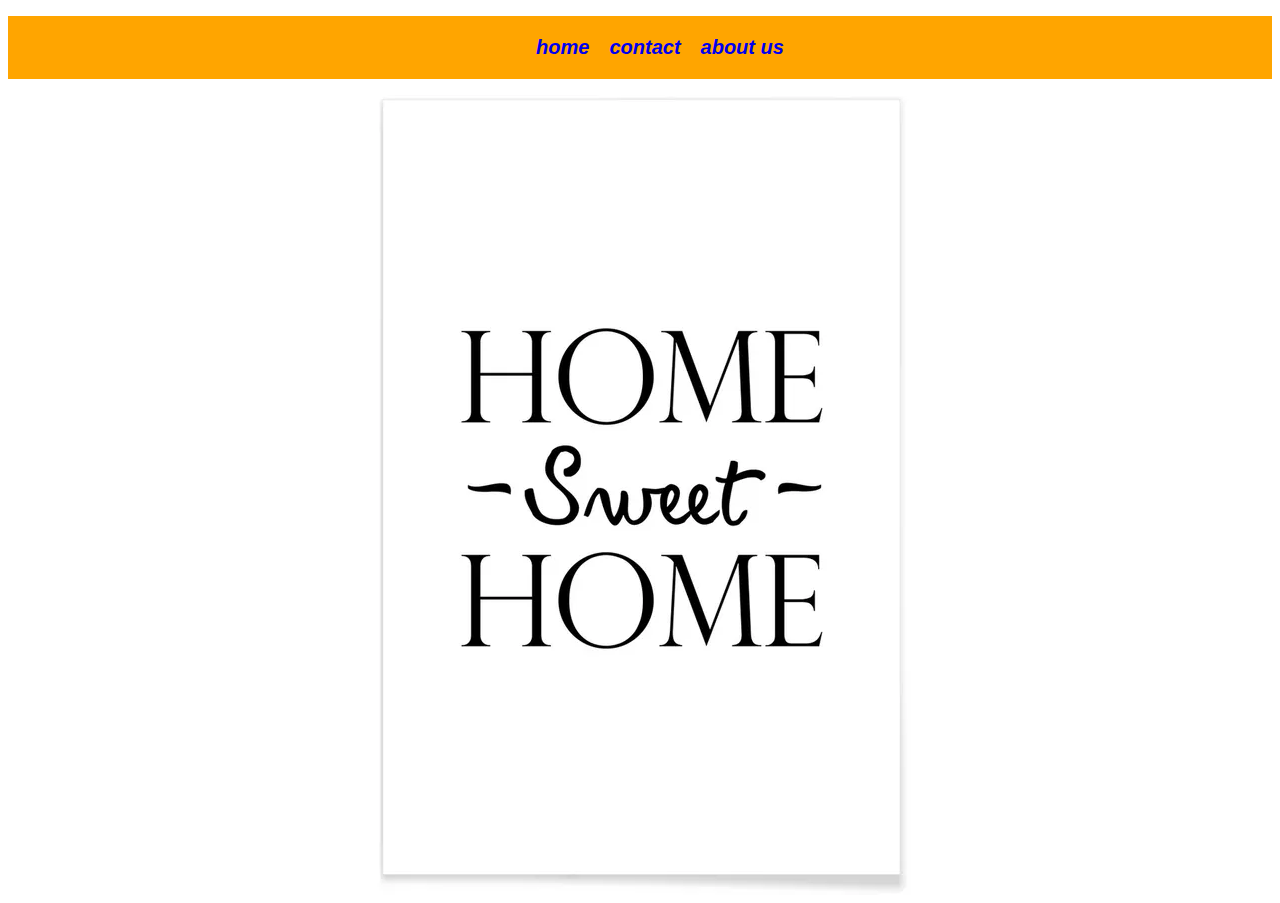
<file: index.html>
<!DOCTYPE html>
<html lang="en">
<head>
    <meta charset="UTF-8">
    <meta name="viewport" content="width=device-width, initial-scale=1.0">
    <title>Document</title>
    <link rel="stylesheet" href="styles.css">
</head>
<body>
    <header>
        <nav>
            <ul>
              <li>
                <a href="index.html"><p>home</p></a>
              </li>
              <li>
                <a href="contact.html"> <p>contact</p></a> 
              </li>
              <li>
                 <a href="about.html"> <p>about us </p></a>
                </li>
            </ul>
        </nav>
    </header>
    <div >
        <img src="home.webp">
       
    </div>
</body>
</html>
</file>
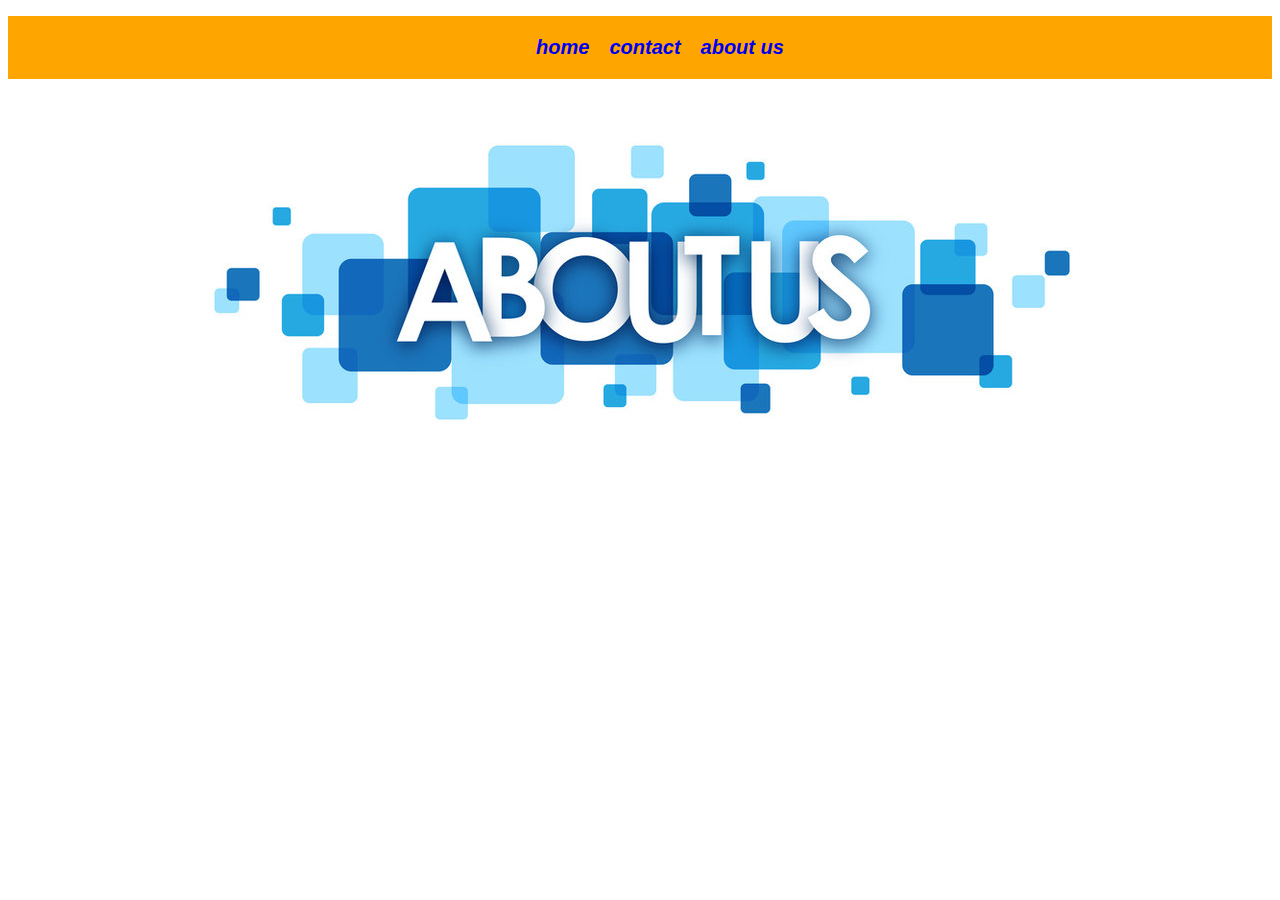
<file: about.html>
<!DOCTYPE html>
<html lang="en">
<head>
    <meta charset="UTF-8">
    <meta name="viewport" content="width=device-width, initial-scale=1.0">
    <title>Document</title>
    <link rel="stylesheet" href="styles.css">
</head>
<body>
    <header>
        <nav>
            <ul>
              <li>
                <a href="index.html"><p>home</p></a>
              </li>
              <li>
                <a href="contact.html"> <p>contact</p></a> 
              </li>
              <li>
                 <a href="about.html"> <p>about us </p></a>
                </li>
            </ul>
        </nav>
    </header>

        <div >
            <img src="aboutus.jpg">
        </div>
  
</body>
</html>
</file>
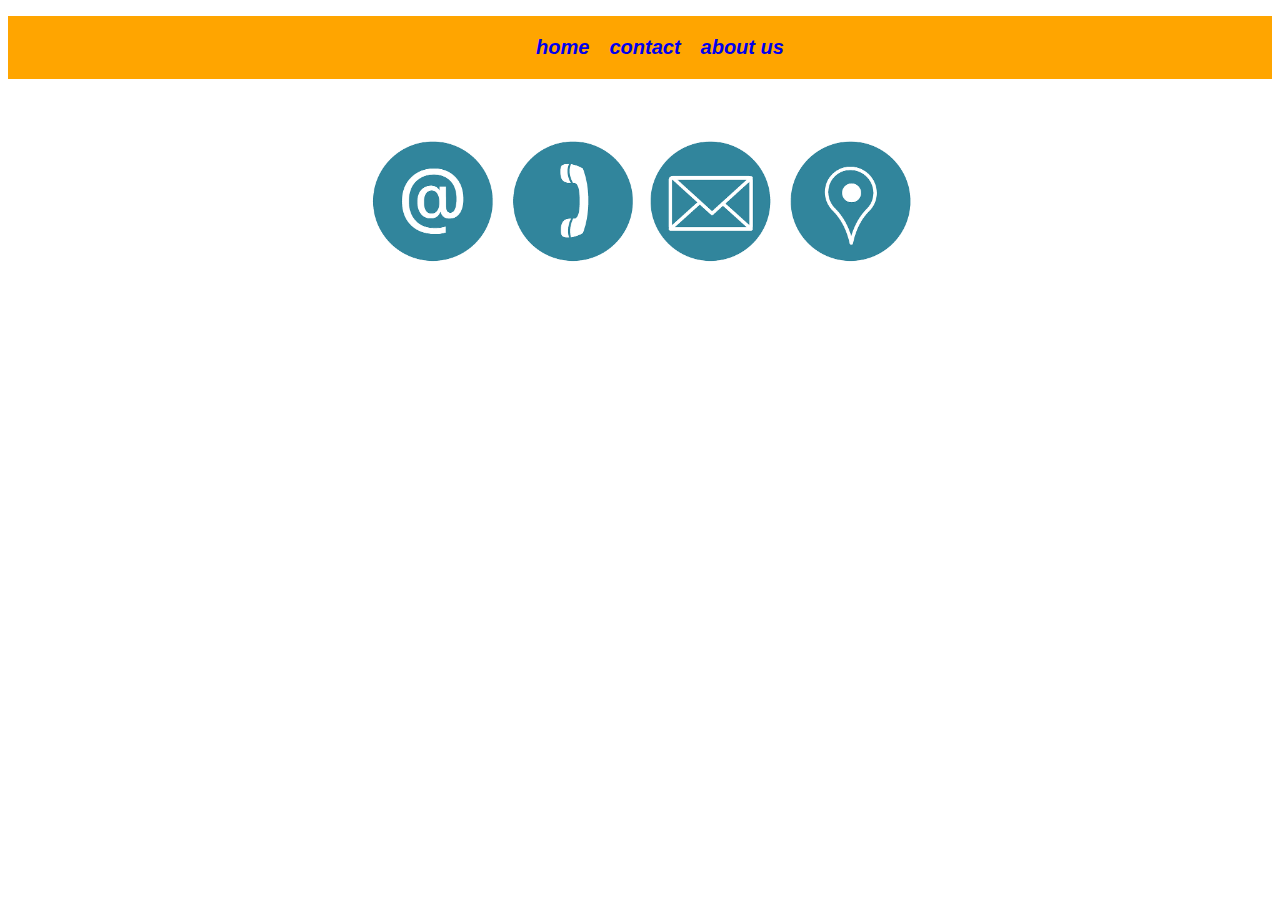
<file: contact.html>
<!DOCTYPE html>
<html lang="en">
<head>
    <meta charset="UTF-8">
    <meta name="viewport" content="width=device-width, initial-scale=1.0">
    <title>Document</title>
    <link rel="stylesheet" href="styles.css">
</head>
<body>
    <header>
      <nav>
      <ul>
        <li>
          <a href="index.html"><p>home</p></a>
        </li>
        <li>
          <a href="contact.html"> <p>contact</p></a> 
        </li>
        <li>
           <a href="about.html"> <p>about us </p></a>
          </li>
      </ul>
      </nav>
    </header>
    <div >
        <img src="contact.png" width="600px" height="auto">
    </div>
</body>
</html>
</file>
<file: styles.css>
header {
    background-color: orange;
}

nav * {
    display: flex;
    justify-content: center;
    text-align: center;
    gap: 20px;
    text-decoration: none;
    
}


div {
display: flex;
align-items: center;
justify-content: center;
}

p {
    font-family: Arial, Helvetica, sans-serif;
    font-size: 20px;
    font-weight: bold;
    font-style: italic;
}
</file>
